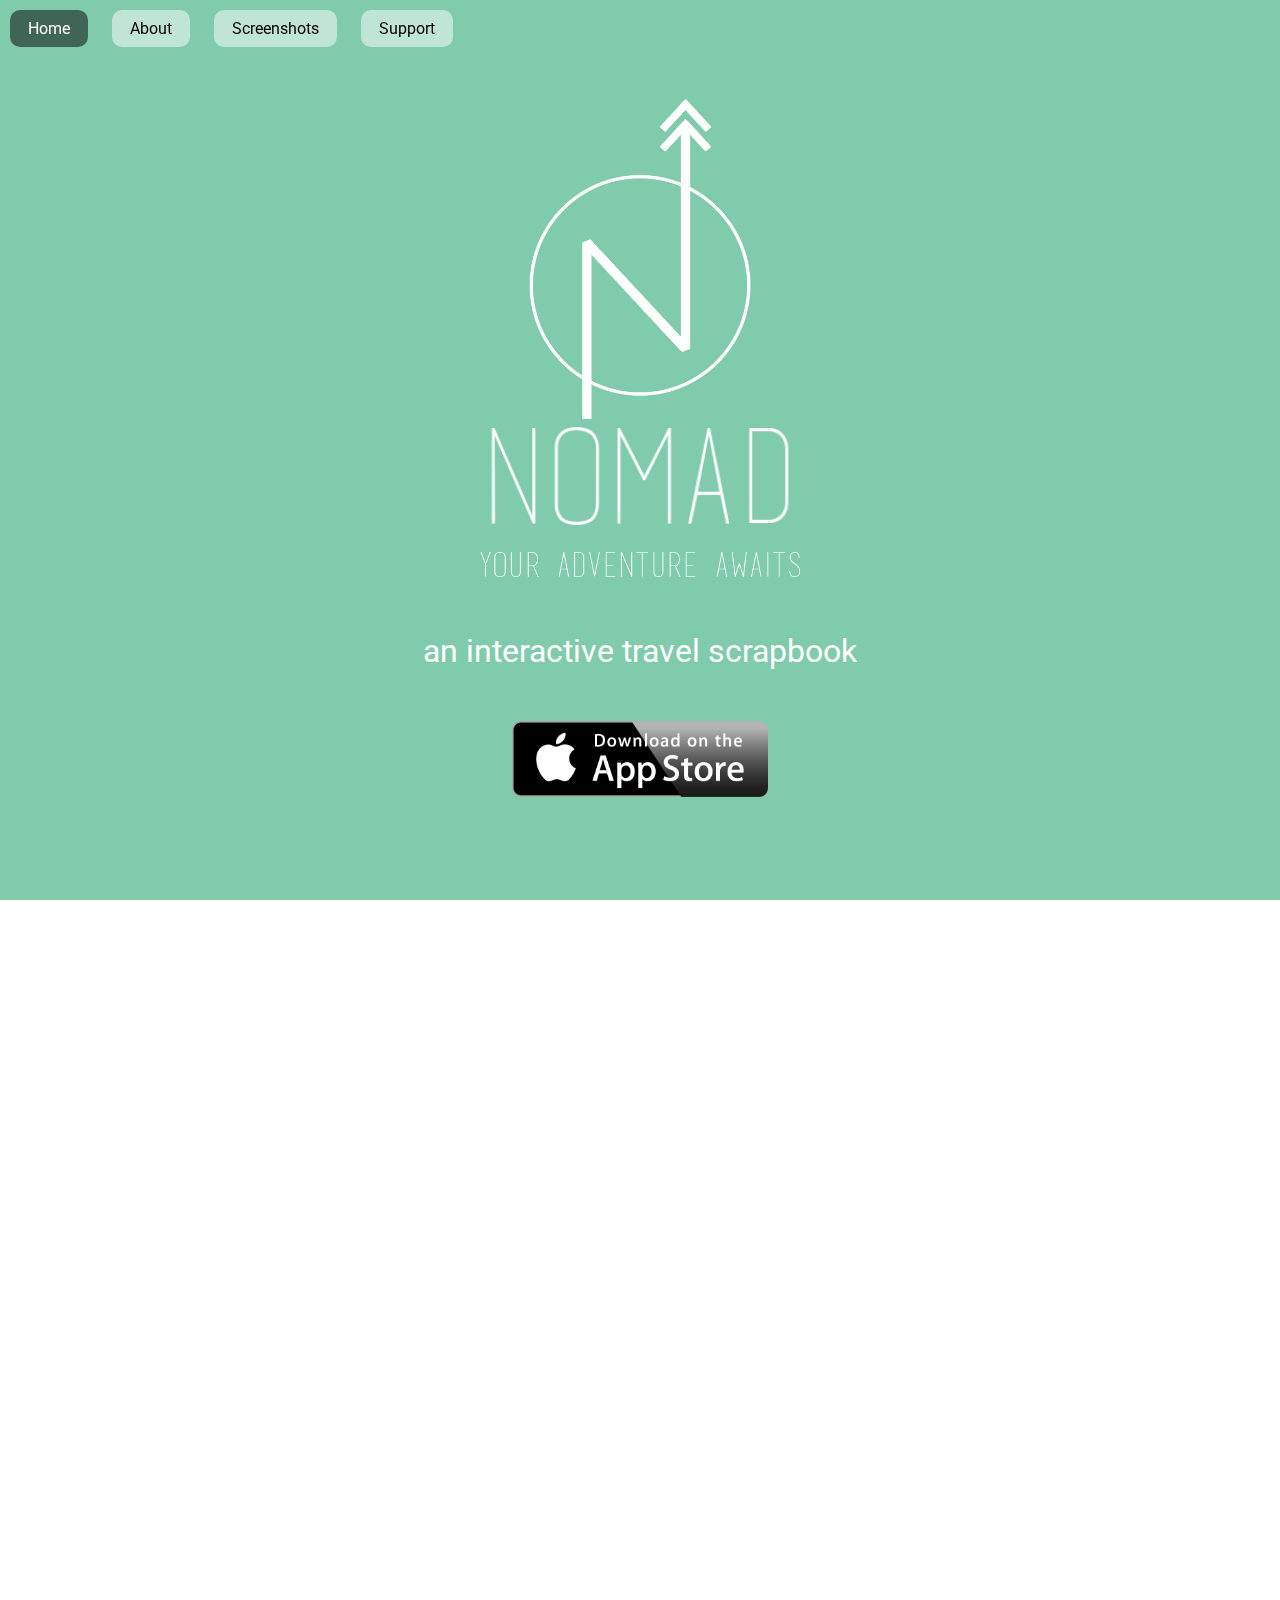
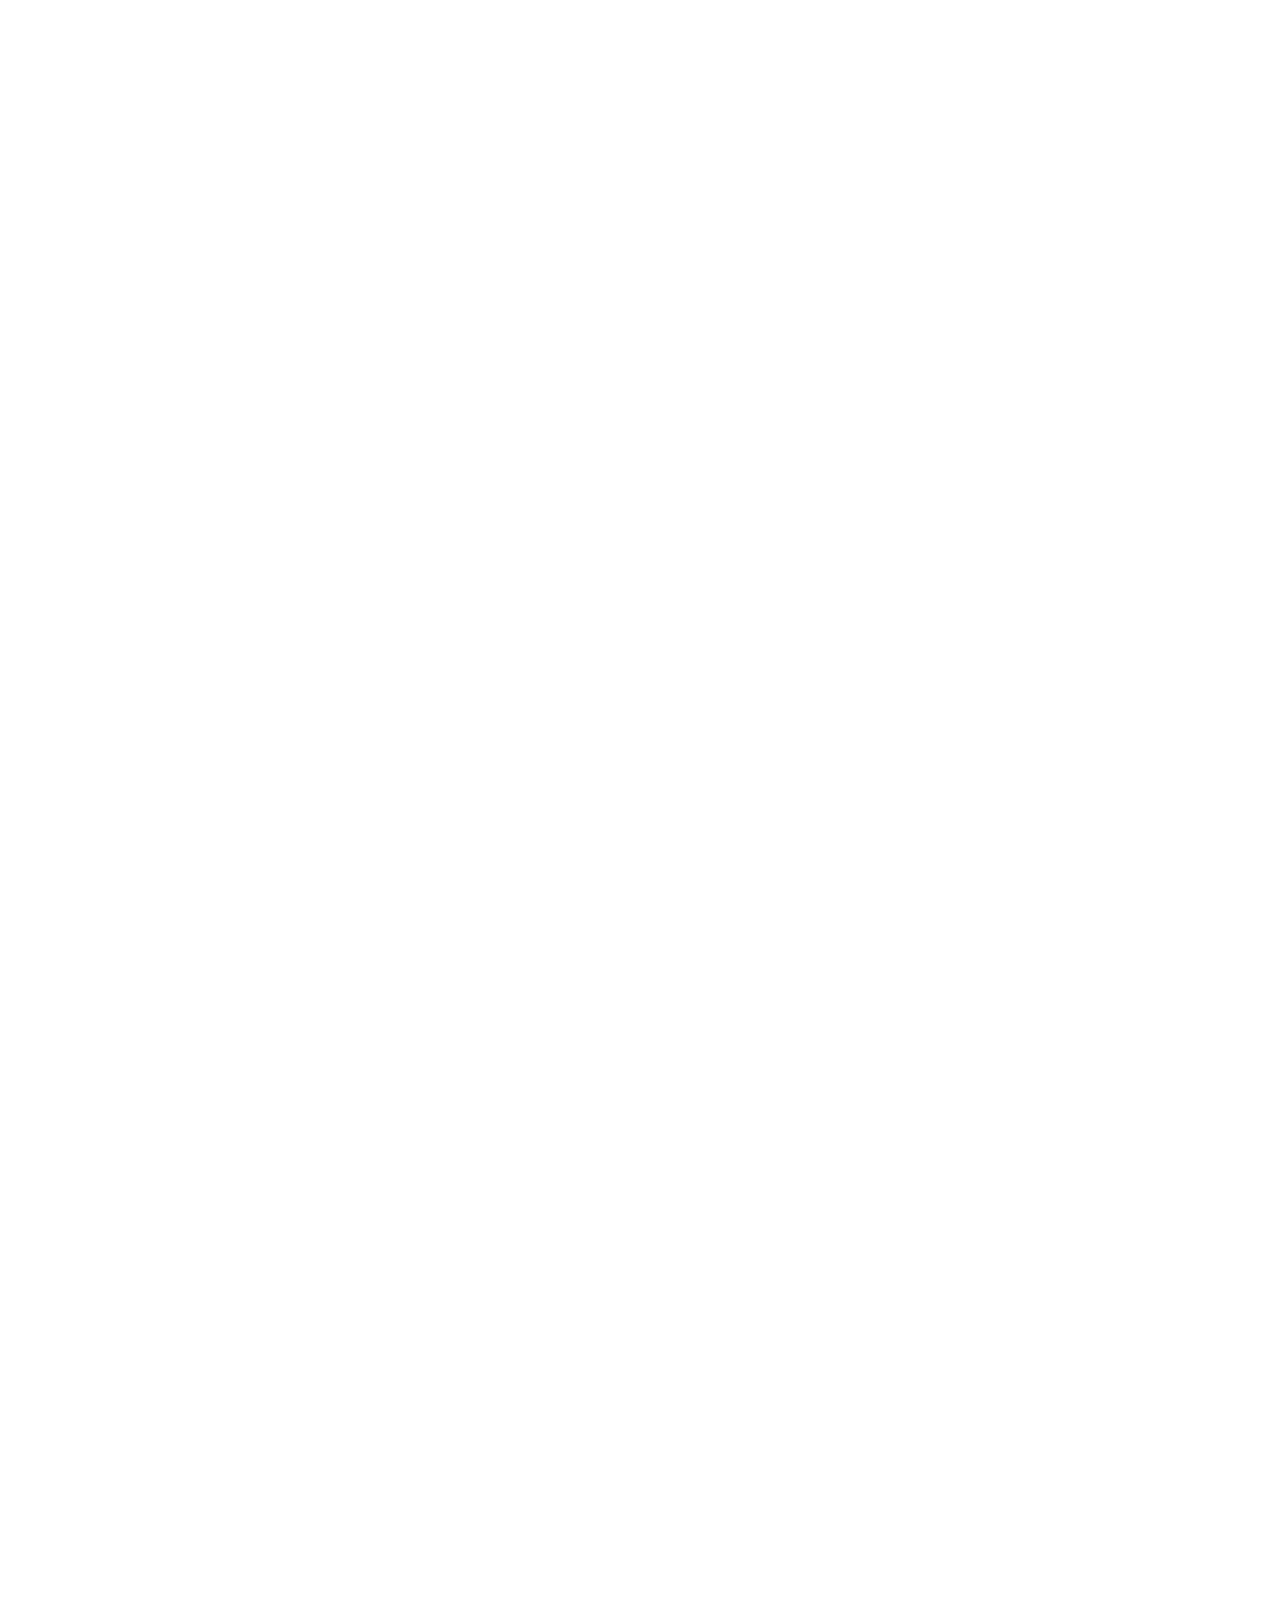
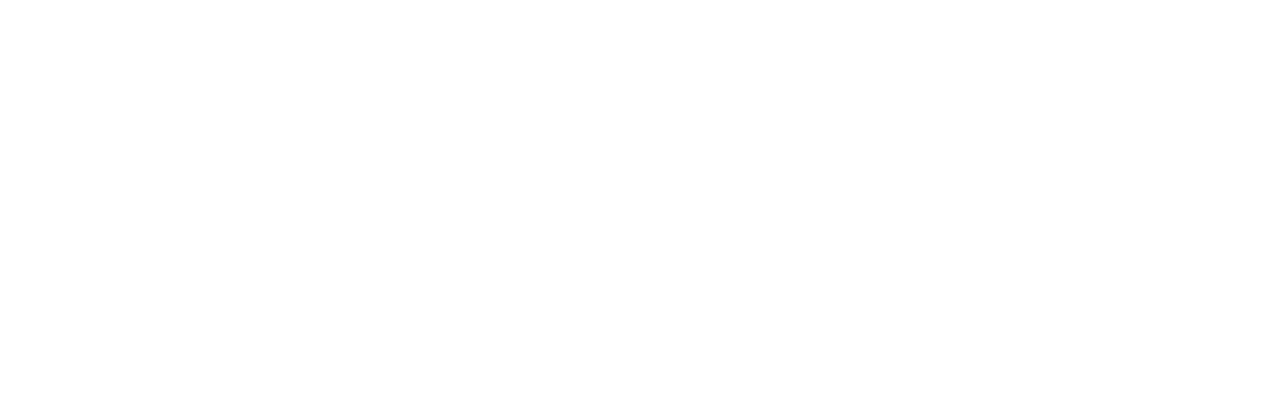
<file: index.html>
<!DOCTYPE html>
<html xmlns="http://www.w3.org/1999/xhtml">
	<head>
		<meta http-equiv="Content-Type" content="text/html; charset=utf-8" />

		<title>Nomad</title>

		<meta name="author" content="Kristin Beese" />
		<meta name="Resource-type" content="Document" />

		<link rel="stylesheet" type="text/css" href="jquery.fullPage.css" />
		<link href='http://fonts.googleapis.com/css?family=Oswald:400,300|Slabo+27px|Open+Sans+Condensed:300|Roboto:500,900,100,300,700,400' rel='stylesheet' type='text/css'>
		<link rel="stylesheet" type="text/css" href="examples.css" />

		<script src="jquery-1.8.2.min.js"></script>

		<script>
  			(function(i,s,o,g,r,a,m){i['GoogleAnalyticsObject']=r;i[r]=i[r]||function(){
  				(i[r].q=i[r].q||[]).push(arguments)},i[r].l=1*new Date();a=s.createElement(o),
  				m=s.getElementsByTagName(o)[0];a.async=1;a.src=g;m.parentNode.insertBefore(a,m)
  			})(window,document,'script','//www.google-analytics.com/analytics.js','ga');

  			ga('create', 'UA-66879766-2', 'auto');
  			ga('send', 'pageview');

		</script>


		<script type="text/javascript" src="jquery.fullPage.js"></script>

		<script type="text/javascript">
			$(document).ready(function() {
				$('#fullpage').fullpage({
					sectionsColor: ['#81cbad', '#4BBFC3', '#7BAABE', 'whitesmoke', '#ccddff'],
					anchors: ['home', 'about', 'screenshots', 'support', 'lastPage'],
					menu: '#menu',
					afterLoad: function(anchorLink, index){

						//section 2
						if(index == 2){
							//moving the image
							$('#section1').find('img').delay(500).animate({
								left: '0%'
							}, 1500, 'easeOutExpo');

							$('#section1').find('p').first().fadeIn(1800, function(){
								$('#section1').find('p').last().fadeIn(1800);
							});;

						}

						//section 3
						if(anchorLink == 'screenshots'){
							//moving the image
							$('#section2').find('.intro').delay(500).animate({
								left: '0%'
							}, 1500, 'easeOutExpo');
						}
					}
				});
			});
		</script>
		<style>

			#section1{
				background:url("bg1.jpg") center top no-repeat; 
				background-position: fixed;
				background-color: #000000;
				background-size: cover;
			}

			#section2{
				background:url("bg2.jpg") center top no-repeat; 
				background-position: fixed;
				background-color: #000000;
				background-size: cover;
			}

			#logo {
				width: 25%;
				margin-left: 30%;
				margin-right: 30%;
			}

			#section3 img {
				width: 20%;
				margin-right: 40%;
				margin-left: 40%;

			}

			h3 {
				color: black;
			}

			#list {
				color: black;
				font-size: 125%;

			}

			#section3 h2, h3{
				color: black;
				padding: 1%;
			}

			#section0 {
				background: #81cbad;
			}

			#section3 {
				background: linear-gradient(#FFFFFF, #BABABA);
			}

			#white {
				background-color: rgba(255, 255, 255, 0.45);
				-webkit-background-size: cover;
				padding-top: 3%;
				padding-bottom: 3%;
			}

			h1 {
				color: black;
				font-size: 310%;
				font-weight: 500;
			}
			#section1 p {
				color: black;
				font-size: 150%;
				margin-left: 5%;
				margin-right: 5%;
				margin-top: 2%;
				margin-bottom: 1%;
			}

			#section1 h2{
				color: black;
				font-size: 150%;
				margin: 5%;
				margin-top: 2%;
				margin-bottom: 0;
			}

			#section1 h3 {
				font-size: 255%;
				font-weight: 500;
				color: black;
			}

			#section0 h2 {
				font-size: 200%;
				color: white;
				padding-top: 4%;
				padding-bottom: 4%;
				padding-left: 8%;
				padding-right: 8%;
			}

			#app {
				width: 20%;
			}

			#numlist {
				text-align: left;
			}

			#section2 img {
				height: 70%;
				text-align: center;
				margin: 0;
			}

			#section1 img {
				float: left;
				width: 13%;
				margin: 3%;
				margin-top: 0%;
			
			}

			#section3 h3 {
				font-size: 150%;
			}

			#section1 h1 {
				padding: 0;
				margin: 0;
				padding-top: 5px;
			}

			#section3 p {
				color: black;
			}


			a {
				color: #81cbad;
			}

		</style>

	</head>
	<body>

		<ul id="menu">
			<li data-menuanchor="home"><a href="#home">Home</a></li>
			<li data-menuanchor="about"><a href="#about">About</a></li>
			<li data-menuanchor="screenshots"><a href="#screenshots">Screenshots</a></li>
			<li data-menuanchor="support"><a href="#support">Support</a></li>
		</ul>
		<div id="fullpage">
			<div class="section active" id="section0">
				<p><img id="logo" src="logo.png"></p>
				<p><img id="logo" src="nomad.png"></p><br>
				<img id="logo" src="slogan.png">
				<h2>an interactive travel scrapbook</h2>
				<a target="_blank" href="https://appsto.re/us/-Rqfcb.i">
					<img id="app" src="ios-store.png"> 
				</a>
				
			</div>

			<div class="section" id="section1">

				<div id="white">

				
					<h1 id="top">perfect for the adventurer</h1>
					<h2>Easily and conveniently document and share your experiences</h2>
					<p>
					</p>
					<ul id="list" style="list-style-type:disc">
					  <li>-View and share adventures-</li>
					  <li>-Add entries with details and photos-</li>
					  <li>-View map of entries-</li>
					</ul></h2>
				</div>

			</div>

			<div class="section" id="section2">
			    <div class="slide active"><img src="screenshots/mockup/iPhone6-0-home_iphone6_gold_portrait.png"></div>
			    <div class="slide active"><img src="screenshots/mockup/iPhone6-1-adventures_iphone6_gold_portrait.png"></div>
			    <div class="slide active"><img src="screenshots/mockup/iPhone6-2-trip_iphone6_gold_portrait.png"></div>
			    <div class="slide active"><img src="screenshots/mockup/iPhone6-3-map_iphone6_gold_portrait.png"></div>
			    <div class="slide active"><img src="screenshots/mockup/iPhone6-4-trip_iphone6_gold_portrait.png"></div>
			</div>

			<div class="section" id="section3">
				
				<h1>comments, questions, or concerns?</h1>
				<h3>Please contact our team</h3>
				<p><a target="_blank" href="mailto:kristinbeese@gmail.com"><b>email us</b></a><p>
				<p><a target="_blank" href="https://github.com/beese/project-nomad"><b>github</b></a><p>
			</div>
		</div>

	</body>
</html>
</file>
<file: examples.css>
@CHARSET "ISO-8859-1";
/* Reset CSS
 * --------------------------------------- */
body,div,dl,dt,dd,ul,ol,li,h1,h2,h3,h4,h5,h6,pre,
form,fieldset,input,textarea,p,blockquote,th,td {
    padding: 0;
    margin: 0;
}
a{
	text-decoration:none;
}
table {
    border-spacing: 0;
}
fieldset,img {
    border: 0;
}
address,caption,cite,code,dfn,em,strong,th,var {
    font-weight: normal;
    font-style: normal;
}
strong{
	font-weight: bold;
}
ol,ul {
    list-style: none;
    margin:0;
    padding:0;
}
caption,th {
    text-align: left;

}
h1,h2,h3,h4,h5,h6 {
    font-weight: normal;
    font-size: 100%;
    margin:0;
    padding:0;
    color:#444;
}
q:before,q:after {
    content:'';
}
abbr,acronym { border: 0;
}


/* Custom CSS
 * --------------------------------------- */
body{
	font-family: "Roboto", "Helvetica Neue", arial;
	color: #333;
	color: rgba(0,0,0,0.5);
}
.wrap{
	margin-left: auto;
	margin-right: auto;
	width: 960px;
	position: relative;
}
h1{
	font-size: 6em;
}
p{
	font-size: 2em;
}
.intro p{
	width: 50%;
	margin: 0 auto;
	font-size: 1.5em;
}
.section{
	text-align:center;
}
#menu li {
	display:inline-block;
	margin: 10px;
	color: #000;
	background:#fff;
	background: rgba(255,255,255, 0.5);
	-webkit-border-radius: 10px;
            border-radius: 10px;
}
#menu li.active{
	background:#666;
	background: rgba(0,0,0, 0.5);
	color: #fff;
}
#menu li a{
	text-decoration:none;
	color: #000;
}
#menu li.active a:hover{
	color: #000;
}
#menu li:hover{
	background: rgba(255,255,255, 0.8);
}
#menu li a,
#menu li.active a{
	padding: 9px 18px;
	display:block;
}
#menu li.active a{
	color: #fff;
}
#menu{
	position:fixed;
	top:0;
	left:0;
	height: 40px;
	z-index: 70;
	width: 100%;
	padding: 0;
	margin:0;
}
.twitter-share-button{
	position: fixed;
	z-index: 99;
	right: 149px;
	top: 9px;
}
#download{
	margin: 10px 0 0 0;
	padding: 15px 10px;
	color: #fff;
	text-shadow: 0 -1px 0 rgba(0,0,0,0.25);
	background-color: #49afcd;
	background-image: -moz-linear-gradient(top, #5bc0de, #2f96b4);
	background-image: -ms-linear-gradient(top, #5bc0de, #2f96b4);
	background-image: -webkit-gradient(linear,0 0,0 100%,from( #5bc0de),to( #2f96b4));
	background-image: -webkit-linear-gradient(top, #5bc0de, #2f96b4);
	background-image: -o-linear-gradient(top, #5bc0de, #2f96b4);
	background-image: linear-gradient(top, #5bc0de, #2f96b4);
	background-repeat: repeat-x;
	filter: progid:DXImageTransform.Microsoft.gradient(startColorstr='#5bc0de', endColorstr='#2f96b4', GradientType=0);
	border-color: #2f96b4 #2f96b4 #1f6377;
	border-color: rgba(0,0,0,.1) rgba(0,0,0,.1) rgba(0,0,0,.25);
	filter: progid:DXImageTransform.Microsoft.gradient(enabled=false);

	-webkit-border-radius: 6px;
	-moz-border-radius: 6px;
	border-radius: 6px;
	vertical-align: middle;
	cursor: pointer;
	display: inline-block;
	-webkit-box-shadow: inset 0 1px 0 rgba(255,255,255,0.2),0 1px 2px rgba(0,0,0,0.05);
	-moz-box-shadow: inset 0 1px 0 rgba(255,255,255,0.2),0 1px 2px rgba(0,0,0,0.05);
	box-shadow: inset 0 1px 0 rgba(255,255,255,0.2),0 1px 2px rgba(0,0,0,0.05);
}
#download a{
	text-decoration:none;
	color:#fff;
}
#download:hover{
	text-shadow: 0 -1px 0 rgba(0,0,0,.25);
	background-color: #2F96B4;
	background-position: 0 -15px;
	-webkit-transition: background-position .1s linear;
	-moz-transition: background-position .1s linear;
	-ms-transition: background-position .1s linear;
	-o-transition: background-position .1s linear;
	transition: background-position .1s linear;
}
#infoMenu{
	height: 20px;
	color: #f2f2f2;
	position:fixed;
	z-index:70;
	bottom:0;
	width:100%;
	text-align:right;
	font-size:0.9em;
	padding:8px 0 8px 0;
}
#infoMenu ul{
	padding: 0 40px;
}
#infoMenu li a{
	display: block;
	margin: 0 22px 0 0;
	color: #333;
}
#infoMenu li a:hover{
	text-decoration:underline;
}
#infoMenu li{
	display:inline-block;
	position:relative;
}
#examplesList{
	display:none;
	background: #282828;
	-webkit-border-radius: 6px;
	-moz-border-radius: 6px;
	border-radius: 6px;
	padding: 20px;
	float: left;
	position: absolute;
	bottom: 29px;
	right: 0;
	width:638px;
	text-align:left;
}
#examplesList ul{
	padding:0;
}
#examplesList ul li{
	display:block;
	margin: 5px 0;
}
#examplesList ul li a{
	color: #BDBDBD;
	margin:0;
}
#examplesList ul li a:hover{
	color: #f2f2f2;
}
#examplesList .column{
	float: left;
	margin: 0 20px 0 0;
}
#examplesList h3{
	color: #f2f2f2;
	font-size: 1.2em;
	margin: 0 0 15px 0;
	border-bottom: 1px solid rgba(0, 0, 0, 0.4);
	-webkit-box-shadow: 0 1px 0 rgba(255, 255, 255, 0.1);
	-moz-box-shadow: 0 1px 0 rgba(255,255,255,0.1);
	box-shadow: 0 1px 0 rgba(255, 255, 255, 0.1);
	padding: 0 0 5px 0;
}



/* Demos Menu
 * --------------------------------------- */
 #demosMenu{
	position:fixed;
	bottom: 10px;
	right:10px;
	z-index: 999;
 }
</file>
